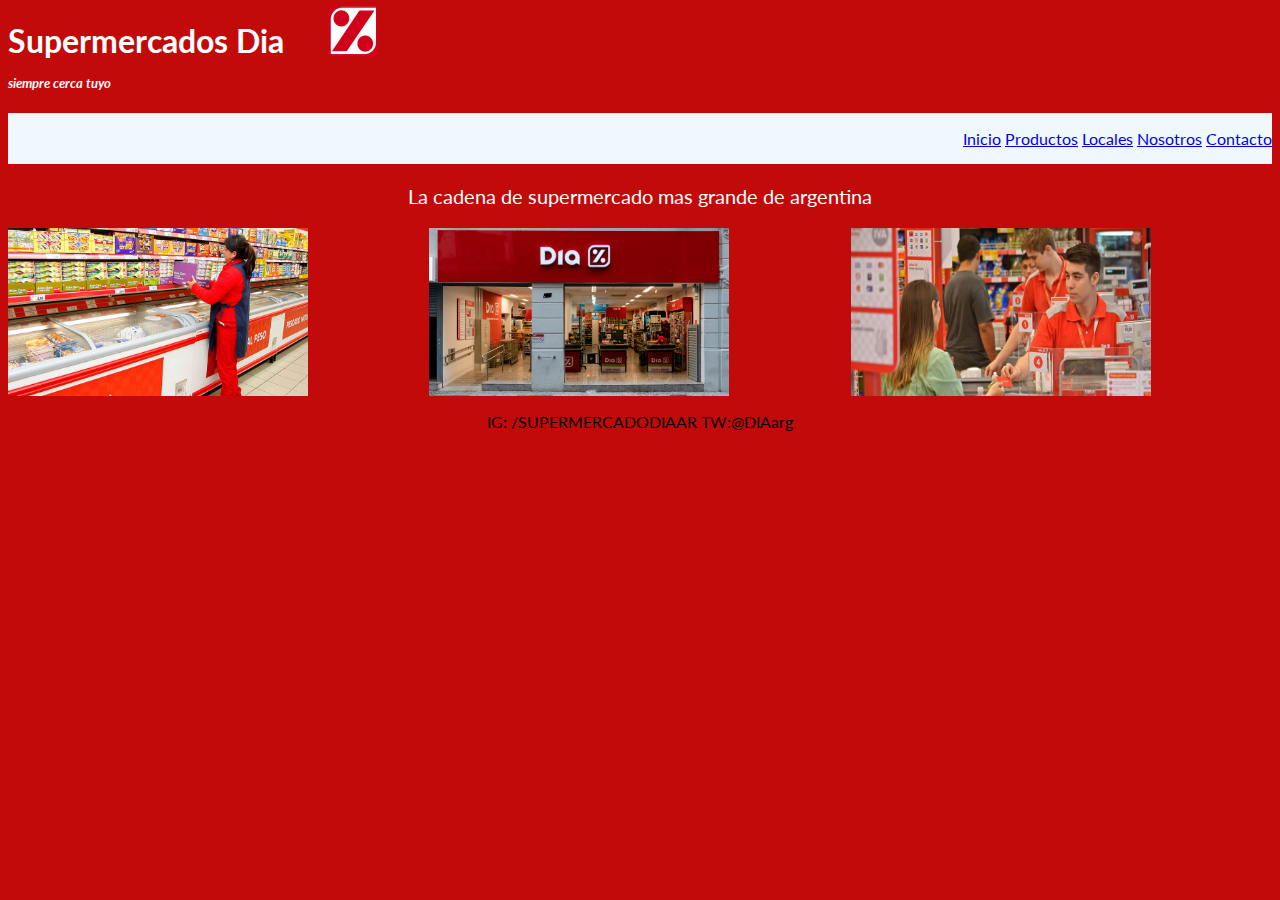
<file: SUPER DIA/index.html>
<!DOCTYPE html>
<html lang="es"><!-- español -->
    <head>
        <meta charset="UTF-8"> <!-- para que lea ñ y caracteres especiales -->
        <meta http-equiv="X-UA-Compatible" content="IE=edge"> <!-- para que se vea en edge  -->
        <meta name="viewport" content="width=device-width, initial-scale=1.0"> <!-- adtivilidad a celular -->
        <title class="titulo">Supermercados Dia</title> <!-- titulo en la pestaña -->
        <link rel="shortcut icon" href="multimedia/changuito.jpg" type="image/x-icon">
        <link rel="stylesheet" href="css/estilos.css">
        <link rel="preconnect" href="https://fonts.gstatic.com" crossorigin>
        <link href="https://fonts.googleapis.com/css2?family=Lato:ital,wght@0,300;0,400;0,700;1,900&display=swap" rel="stylesheet">
    </head>
    <body id="fondorojo"> <!-- la idea es ponerle una textura al fondo porque asi queda feo, pero no me decidi cual aun -->
        <header>
            <div>
                <h1 class="tituloProductos1">Supermercados Dia</h1>  <!-- agregar logo -->
                <img src="multimedia/logo.jpg" alt="logo" class="logo">
                <h5 class="colorblanco italicas subtitulo">siempre cerca tuyo</h5>
            </div>    
            <nav class="menunavegacion">   <!-- aqui iria una barra con fondo de distintos articulos dia, que tengo que hacer en photoshop -->   
                <ul>
                   <li><a href="index.html"> Inicio </a> </li>
                   <li><a href="paginas/productos.html">Productos</a></li>
                   <li><a href="paginas/locales.html">Locales</a></li>
                   <li><a href="paginas/nosotros.html">Nosotros</a></li>
                   <li><a href="paginas/contacto.html">Contacto</a></li>
                </ul>      
            </nav>
        </header>
        <main class="estructuraIndex">
        <p class="tituloIndex">
        La cadena de supermercado mas grande de argentina
        </p>
            <img class="foto1" src="multimedia/empleada.jpg" alt="alt1">
            <img class="foto2" src="multimedia/frente.jpg" alt="alt2">    
            <img class="foto3" src="multimedia/compra.jpg" alt="alt3"> 
        </main>
        <footer class="textocentrado">
            <p> IG: /SUPERMERCADODIAAR TW:@DIAarg </p>
        </footer>
    </body>
</html>
</file>
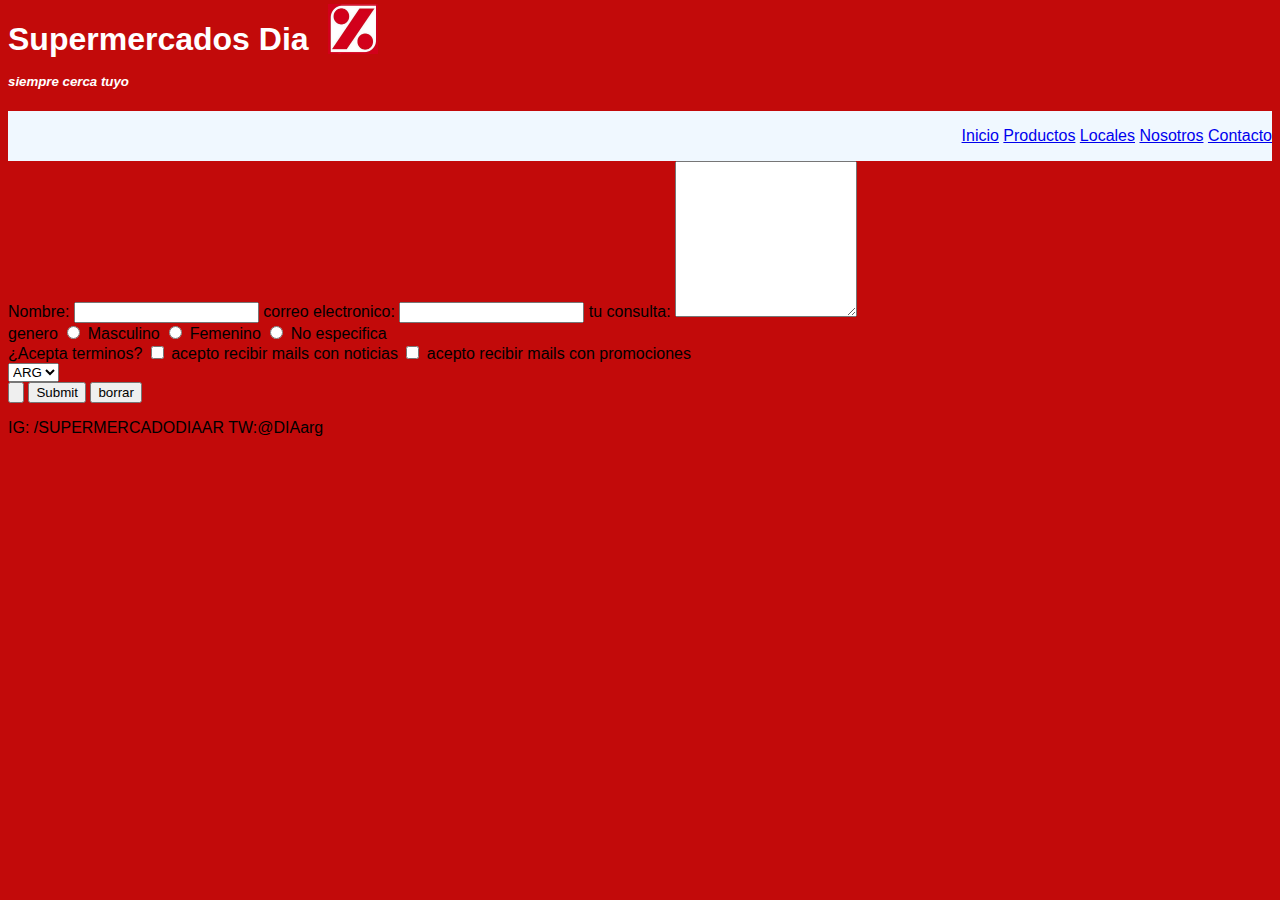
<file: SUPER DIA/paginas/contacto.html>
<!DOCTYPE html>
<html lang="es">
<head>
    <meta charset="UTF-8">
    <meta http-equiv="X-UA-Compatible" content="IE=edge">
    <meta name="viewport" content="width=device-width, initial-scale=1.0">
    <title>Supermercados Dia</title>
    <link rel="shortcut icon" href="../multimedia/changuito.jpg" type="image/x-icon">
    <link rel="stylesheet" href="../css/estilos.css">
</head>
<header>
        
    <h1 class="colorblanco">Supermercados Dia</h1>  <!-- agregar logo -->
        <img src="../multimedia/logo.jpg" alt="logo" class="logo">
    <h5 class="colorblanco italicas subtitulo">siempre cerca tuyo</h5>

</header>
<body id="fondorojo">
    <nav class="menunavegacion">
        
        
        <ul>  
           
           <li><a href="../index.html"> Inicio </a> </li>
           <li><a href="productos.html">Productos</a></li>
           <li><a href="locales.html">Locales</a></li>
           <li><a href="nosotros.html">Nosotros</a></li>
           <li><a href="contacto.html">Contacto</a></li>
          
        </ul>
         
        
            
    
</nav>
    
    <form action="">
        <label for="nombre">Nombre:</label>
        <input type="text" name="nombre">    

        <label for="correo electronico">correo electronico:</lebel>
        <input type="email" name="correo electronico">

        <label for="tu consulta">tu consulta:</label>
        <textarea cols="20" rows="10" name="tu consulta"></textarea>
        
        <br>

         <!-- tildar una sola opcion -->
        <label for="genero"> genero </label>
        <input type="radio" value="M" name="genero"> Masculino
        <input type="radio" value="F" name="genero"> Femenino
        <input type="radio" value="NE" name="genero"> No especifica
        
        <br>

         <!-- tildar opciones varias -->
        <laber for="terminos">¿Acepta terminos?</laber>
        <input type="checkbox" value="1" name="terminos"> acepto recibir mails con noticias</input>  
        <input type="checkbox" value="2" name="terminos"> acepto recibir mails con promociones</input>  

        <br>

        <!-- menu desplegable -->
        <label for="residencia"></label>
        <select name="residenencia">  
            <option value="ARG">ARG</option>
            <option value="URU">URU</option>
            <option value="PAR">PAR</option>


        </select>

        <br>

        <input type="button">
        <input type="submit">
        <input type="reset" value="borrar">


    </form>
    
    <footer>
        <p> IG: /SUPERMERCADODIAAR TW:@DIAarg </p>
    </footer>

</body>
</html>
</file>
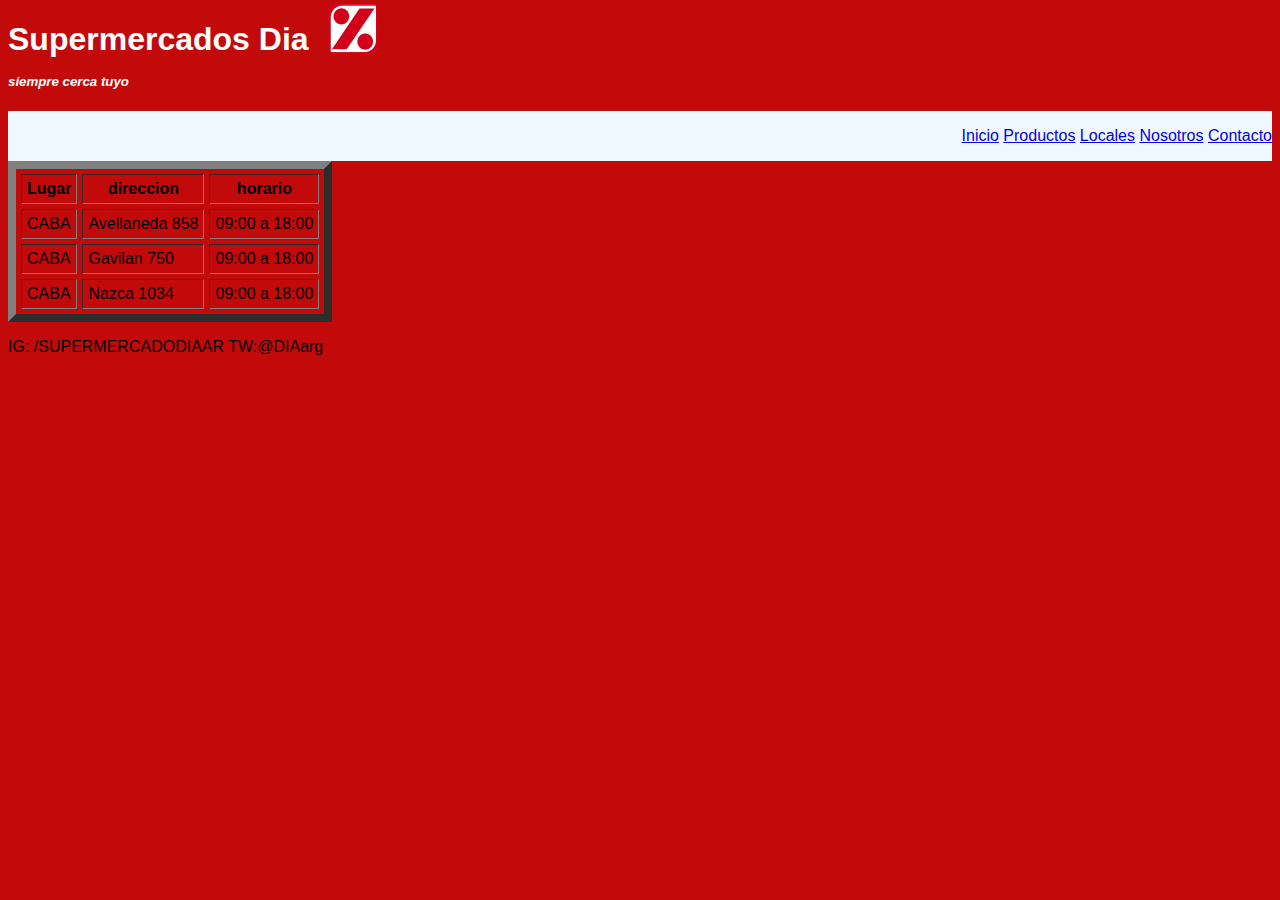
<file: SUPER DIA/paginas/locales.html>
<!DOCTYPE html>
<html lang="español">
<head>
    <meta charset="UTF-8">
    <meta http-equiv="X-UA-Compatible" content="IE=edge">
    <meta name="viewport" content="width=device-width, initial-scale=1.0">
    <title>Supermercados Dia</title>
    <link rel="shortcut icon" href="../multimedia/changuito.jpg" type="image/x-icon">
    <link rel="stylesheet" href="../css/estilos.css">
</head>
<header>
        
    <h1 class="colorblanco">Supermercados Dia</h1>  <!-- agregar logo -->
        <img src="../multimedia/logo.jpg" alt="logo" class="logo">
    <h5 class="colorblanco italicas subtitulo">siempre cerca tuyo</h5>

</header>
<body id="fondorojo">
    
    <nav class="menunavegacion">
        
        
        <ul>  
           
           <li><a href="../index.html"> Inicio </a> </li>
           <li><a href="productos.html">Productos</a></li>
           <li><a href="locales.html">Locales</a></li>
           <li><a href="nosotros.html">Nosotros</a></li>
           <li><a href="contacto.html">Contacto</a></li>
          
        </ul>
             
            
                
        
    </nav>
    
    <table border="8" cellpadding="5" cellspacing="5">
        <th>Lugar</th>
        <th>direccion</th>
        <th>horario</th>
            <tr>
                <td>CABA</td>
                <td>Avellaneda 858</td>
                <td>09:00 a 18:00</td>

            </tr>
            <tr>
                <td>CABA</td>
                <td>Gavilan 750</td>
                <td>09:00 a 18:00</td>
            </tr>
            <tr>
                <td>CABA</td>
                <td>Nazca 1034</td>
                <td>09:00 a 18:00</td>
            </tr>

            
            
    
    </table>   
    <footer>
        <p> IG: /SUPERMERCADODIAAR TW:@DIAarg </p>
    </footer>
</body>
</html>
</file>
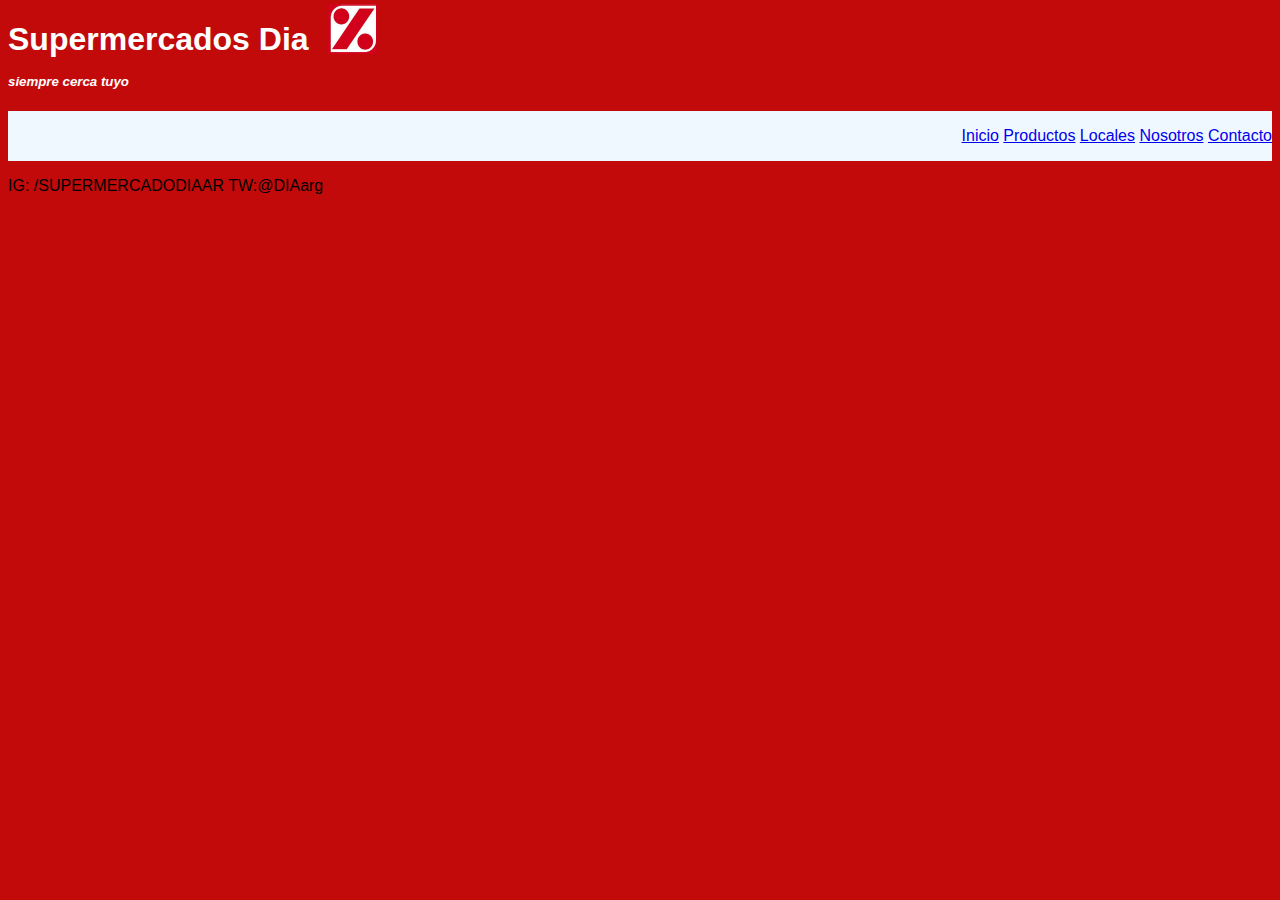
<file: SUPER DIA/paginas/nosotros.html>
<!DOCTYPE html>
<html lang="en">
<head>
    <meta charset="UTF-8">
    <meta http-equiv="X-UA-Compatible" content="IE=edge">
    <meta name="viewport" content="width=device-width, initial-scale=1.0">
    <title>Supermercados Dia</title>
    <link rel="shortcut icon" href="../multimedia/changuito.jpg" type="image/x-icon">
    <link rel="stylesheet" href="../css/estilos.css">
</head>
<header>
        
    <h1 class="colorblanco">Supermercados Dia</h1>  <!-- agregar logo -->
        <img src="../multimedia/logo.jpg" alt="logo" class="logo">
    <h5 class="colorblanco italicas subtitulo">siempre cerca tuyo</h5>

</header>
<body id="fondorojo">
    <nav class="menunavegacion">
        
        
        <ul>  
           
           <li><a href="../index.html"> Inicio </a> </li>
           <li><a href="productos.html">Productos</a></li>
           <li><a href="locales.html">Locales</a></li>
           <li><a href="nosotros.html">Nosotros</a></li>
           <li><a href="contacto.html">Contacto</a></li>
          
        </ul>
         
        
            
    
</nav>
  
    <P><!-- aca iria el texto descriptivo de la pagina --></P>
  
  
    <footer>
        <p> IG: /SUPERMERCADODIAAR TW:@DIAarg </p>
    </footer>

    
</body>
</html>
</file>
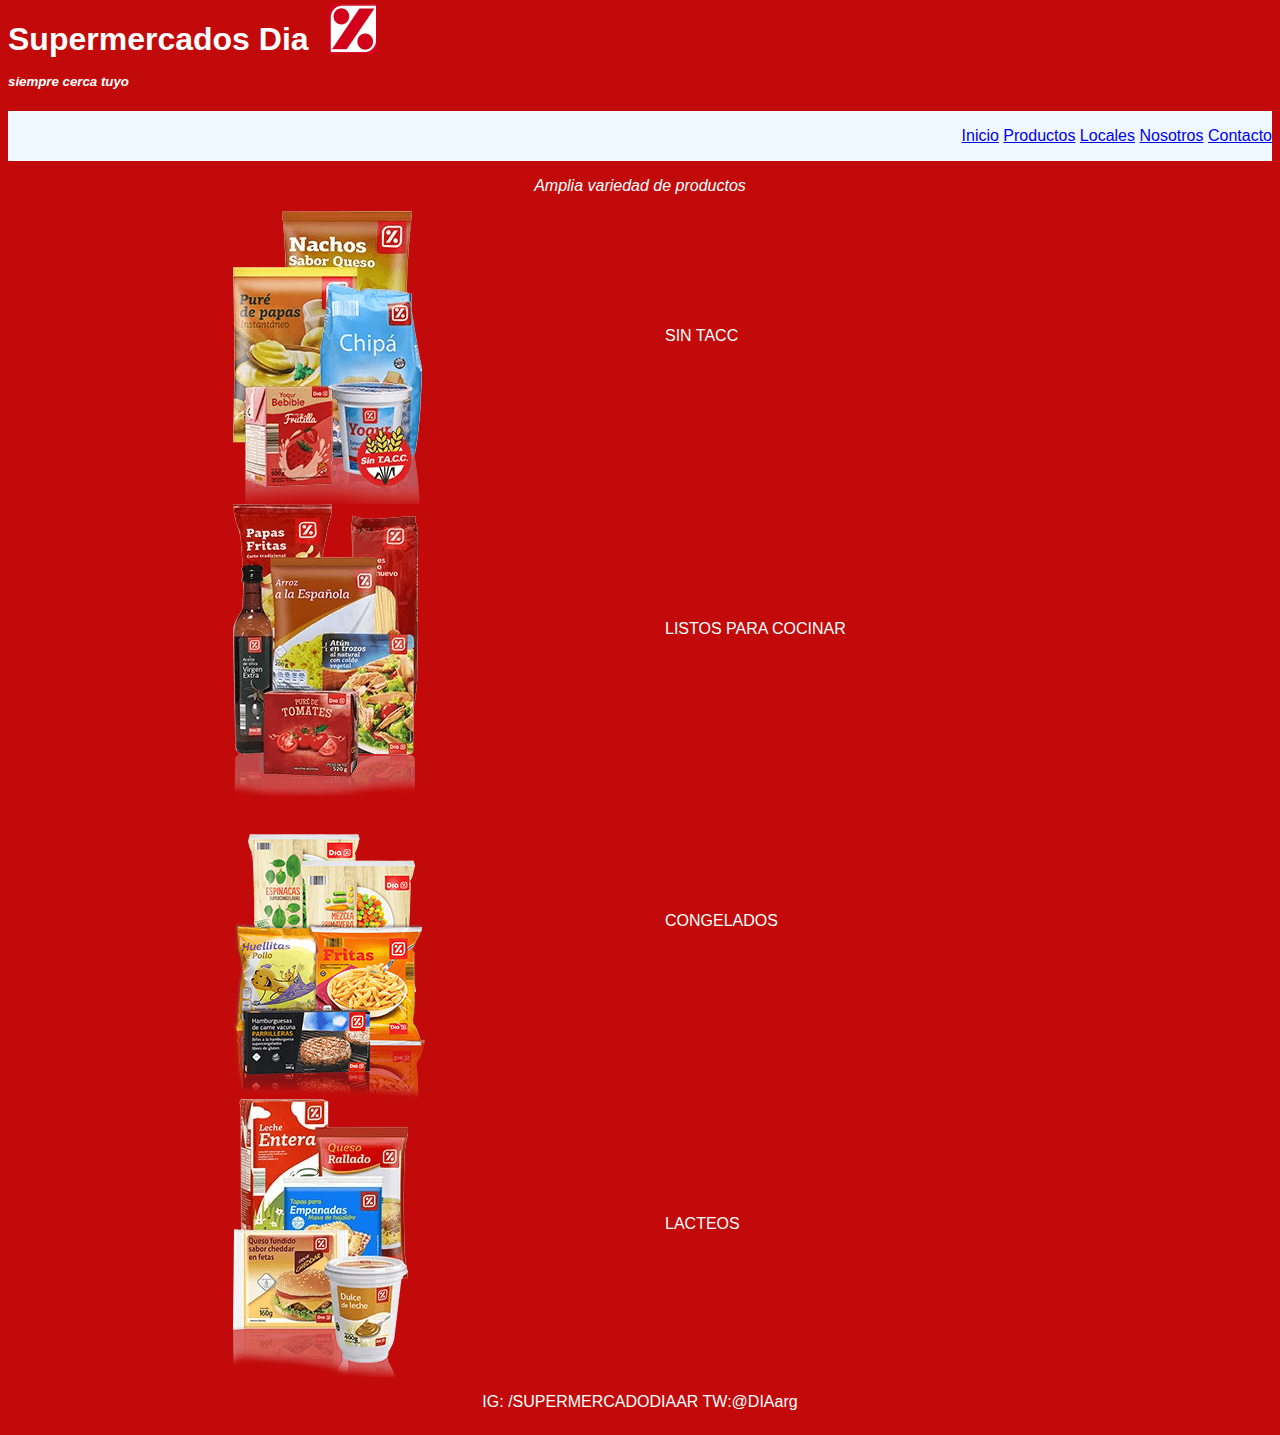
<file: SUPER DIA/paginas/productos.html>
<!DOCTYPE html>
<html lang="es">
<head>
    <meta charset="UTF-8">
    <meta http-equiv="X-UA-Compatible" content="IE=edge">
    <meta name="viewport" content="width=device-width, initial-scale=1.0">
    <title>Supermercados Dia</title>
    <link rel="shortcut icon" href="../multimedia/changuito.jpg" type="image/x-icon">
    <link rel="stylesheet" href="../css/estilos.css">
</head>
<body>
    <header>
        <h1 class="tituloProductos1">Supermercados Dia</h1>  <!-- agregar logo -->
        <img src="../multimedia/logo.jpg" alt="logo" class="logo">
        <h5 class="colorblanco italicas subtitulo">siempre cerca tuyo</h5>
        <nav class="menunavegacion">
            <ul>         
               <li><a href="../index.html"> Inicio </a> </li>
               <li><a href="productos.html">Productos</a></li>
               <li><a href="locales.html">Locales</a></li>
               <li><a href="nosotros.html">Nosotros</a></li>
               <li><a href="contacto.html">Contacto</a></li>
            </ul>
        </nav>
    </header>
    <main class="gridProductos">
        <div class="tituloProductos">
        <p class="colorblanco italicas">Amplia variedad de productos</p>
        </div>    
        <img class="img1" src="../multimedia/productos_uno.png" alt="img1">
            <img class="img2" src="../multimedia/Productos_dos.png" alt="img2">
            <img class="img3" src="../multimedia/Productos_tres.png" alt="img3">
            <img class="img4" src="../multimedia/Productos_cuatro.png" alt="img4">
            <p class="texto1">SIN TACC</p>
            <p class="texto2">LISTOS PARA COCINAR</p>
            <p class="texto3">CONGELADOS</p>
            <p class="texto4">LACTEOS</p>    
    </main>
    <footer class="footer">
        <p> IG: /SUPERMERCADODIAAR TW:@DIAarg </p>
    </footer>
</body>
</html>
</file>
<file: SUPER DIA/css/estilos.css>
.colorblanco {
    color: white;
}   

body{
    background-color: rgb(194, 10, 10);
    font-family: 'Lato', sans-serif;
}

ul{
    list-style-type: none;
}

.italicas{
    font-style: italic;
}

.textoderecha{
    text-align: right;
}



.textocentrado{
    text-align: center;
}

.bajada{
    font-size: 20px;


}

.logo{
    width: 50px;
    height: 50px; 

    position: relative;
    top: -76px;
    left: 320px;
    
}

.menunavegacion{
    display: flex;
    justify-content: right;
    background-color: aliceblue 
    
}

.menunavegacion ul li{
    display: inline-block;
    background-color: aliceblue
    
}

.subtitulo{
    margin-top: -60px;
}

.footer{
    display: flex;
    justify-content: center;
    color: white;
}


/*   index  */

.estructuraIndex{
    display: grid;
    grid-template-columns: 1fr 1fr 1fr;
    grid-template-areas: "titulo titulo titulo"
                        "foto1 foto2 foto3";
}
.tituloIndex{
    color: white;
    text-align: center;
    font-size: 20px;
    grid-area: titulo;
}
.foto1{
    width: 300px;
    height: 168px;
    grid-area: foto1;
}
.foto2{
    width: 300px;
    height: 168px;
    grid-area: foto2;
}
.foto3{
    width: 300px;
    height: 168px;
    grid-area: foto3;
}
@media screen and (max-width: 320px){
    .estructuraIndex{
        grid-template-columns: 1fr;
        grid-template-areas: "titulo"
                             "foto1"
                             "foto2"
                             "foto3";
    }
    .foto1{
        padding-top: 10px;
    }
    .foto2{
        padding-top: 10px;
    }
    .foto3{
        padding-top: 10px;
    }
}

/*   productos  */
.gridProductos{
    display: grid;
    grid-template-columns: 1fr 1fr;
    grid-template-areas: "titulo titulo"
                          "img1 texto1"
                          "img2 texto2"
                          "img3 texto3"
                          "img4 texto4";
}
.tituloProductos1{
    color: white;
}
.tituloProductos{
    grid-area: titulo;
    text-align: center;
}
.img1{
    grid-area: img1;
    padding-left: 225px;
}
.img2{
    grid-area: img2;
    padding-left: 225px;
}
.img3{
    grid-area: img3;
    padding-left: 225px;
}
.img4{
    grid-area: img4;
    padding-left: 225px;
}
.texto1{
    grid-area:texto1 ;
    color: white;
    padding-top: 100px;
    padding-left: 25px;
}
.texto2{
    grid-area:texto2 ;
    color: white;
    padding-top: 100px;
    padding-left: 25px;
}
.texto3{
    grid-area:texto3 ;
    color: white;
    padding-top: 100px;
    padding-left: 25px;
}
.texto4{
    grid-area:texto4 ;
    color: white;
    padding-top: 100px;
    padding-left: 25px;
}
@media screen and (max-width: 320px){
    .gridProductos{
        grid-template-columns: 1fr;
        grid-template-areas: "titulo"
                            "img1"
                            "texto1"
                            "img2"
                            "texto2"
                            "img3"
                            "texto3"
                            "img4"
                            "texto4";
    }
    .img1{
        padding-left: 40px;
    }
    .img2{
        padding-left: 40px;
    }
    .img3{
        padding-left: 40px;
    }
    .img4{
        padding-left: 40px;
    }
    .texto1{
        text-align: center;
        padding-left: 0px;
    }
    .texto2{
        text-align: center;
        padding-left: 0px;
    }
    .texto3{
        text-align: center;
        padding-left: 0px;
    }
    .texto4{
        text-align: center;
        padding-left: 0px;
    }
    .logo{
        width: 45px;
        height: 45px; 
    
        position: relative;
        top: -30px;
        left: 150px;
        
    }
    .tituloProductos1{
        color: white;
        font-size: 15px;
    }
    .menunavegacion{
        justify-content: left;
                   }
.menunavegacion ul li{
display: block;
                    }            
.subtitulo{
margin-top: -1px;
}
   

}
</file>
